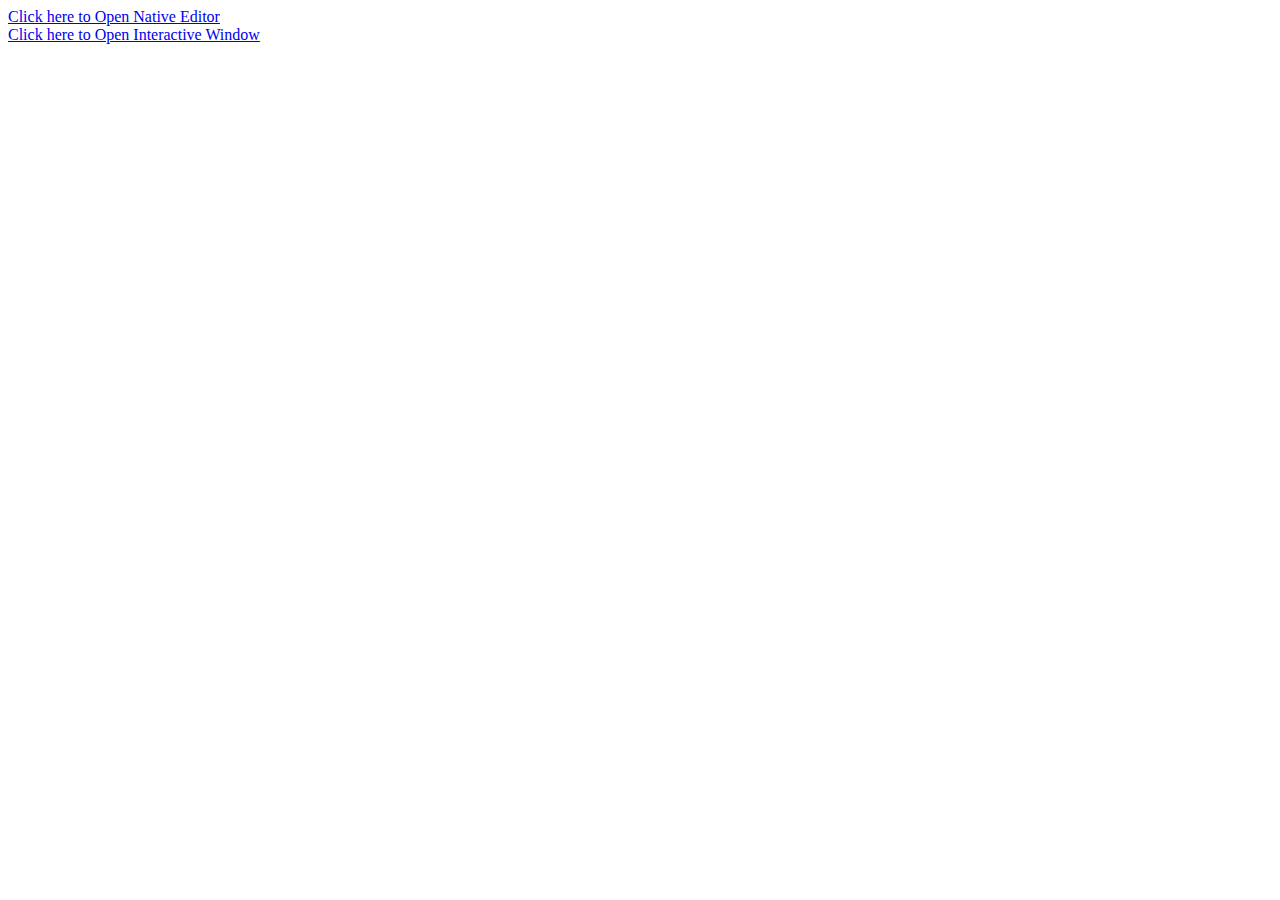
<file: bag/templates/bag/bag/.ca/theia/alpine/plugins/ms-python.python/extension/out/datascience-ui/notebook/index.html>
<!DOCTYPE html>
<html lang="en">
    <head> </head>
    <body>
        <a href="./index.nativeEditor.html">Click here to Open Native Editor</a><br />
        <a href="./index.interactiveWindow.html">Click here to Open Interactive Window</a>
    </body>
</html>
</file>
